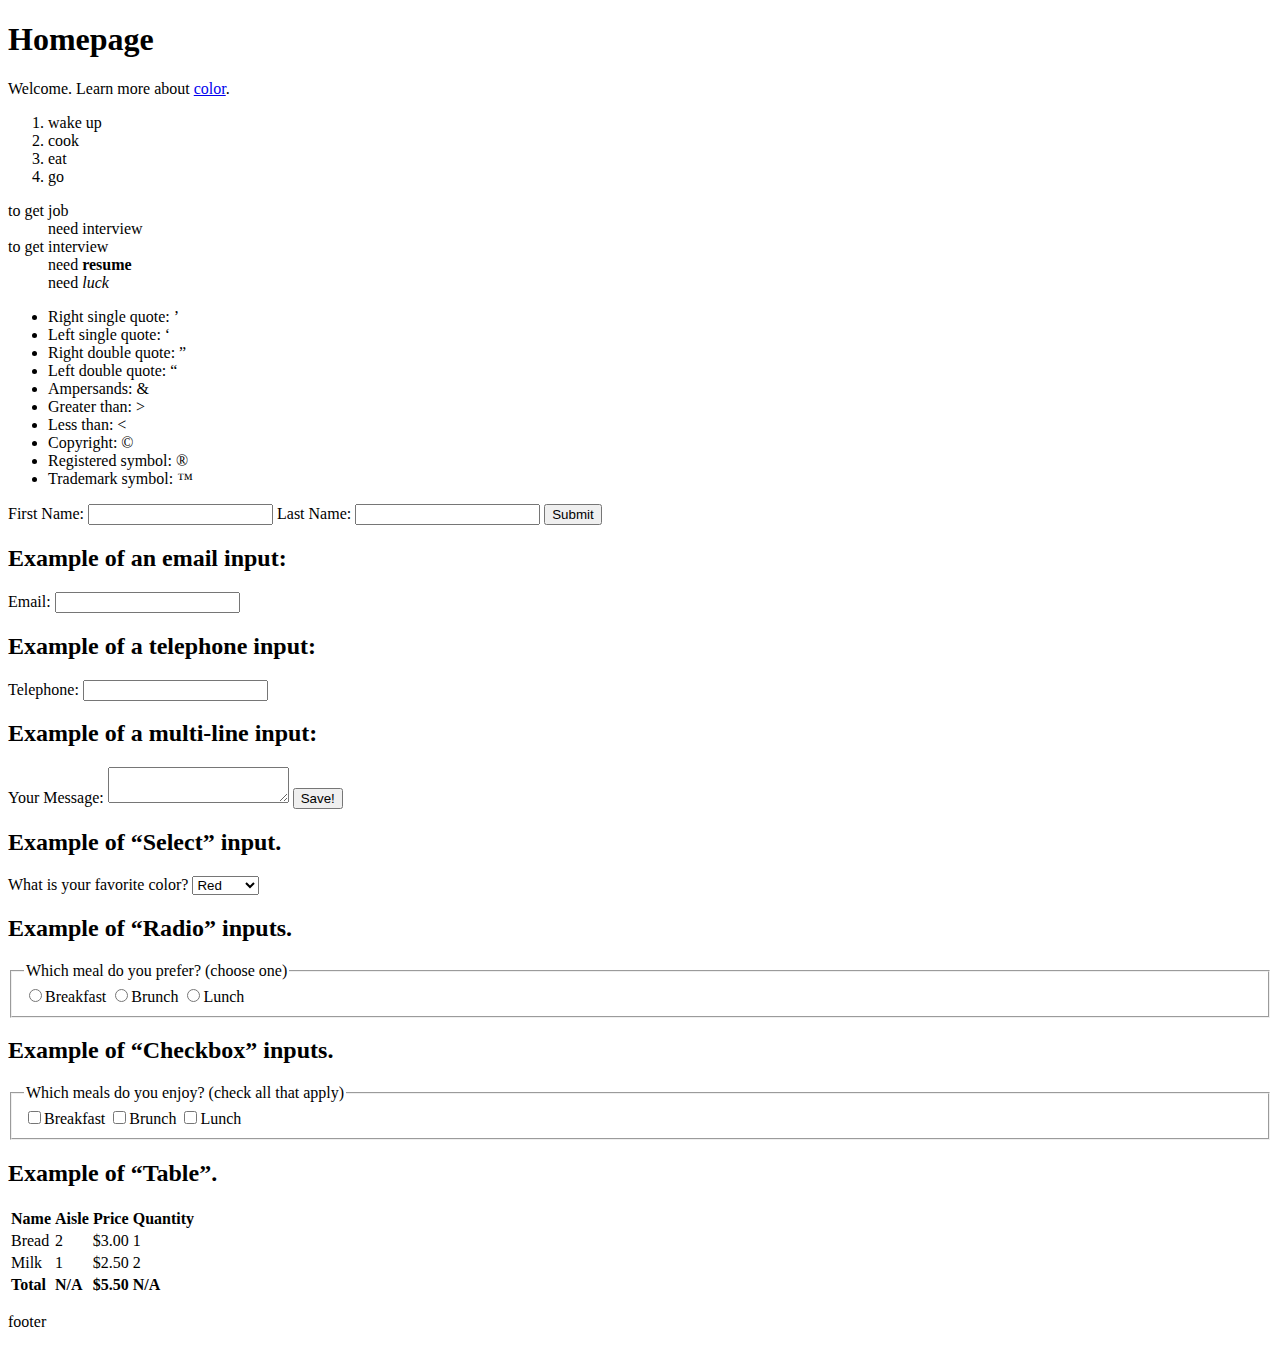
<file: index.html>
<!DOCTYPE html>
<html>
    <head>
        <meta charset="utf-8">
        <title>Homepage</title>
    </head>

    <body>
        <header>
            <h1>Homepage</h1>
            <p>Welcome. Learn more about <a href="color.html">color</a>.</p>
        </header>

        <ol>
            <!-- ordered list has number -->
            <li>wake up</li>
            <li>cook</li>
            <li>eat</li>
            <li>go</li>
        </ol>

        <dl>
            <!-- description list has indentations -->
            <dt>to get job</dt>
            <dd>need interview</dd>
            <dt>to get interview</dt>
            <!-- do not use <b> tag -->
            <dd>need <strong>resume</strong></dd>
            <dd>need <em>luck</em></dd>
        </dl>

        <ul>
            <!-- special characters are useful for some context -->
            <li>Right single quote: &rsquo;</li>
            <li>Left single quote: &lsquo;</li>
            <li>Right double quote: &rdquo;</li>
            <li>Left double quote: &ldquo;</li>
            <li>Ampersands: &amp;</li>
            <li>Greater than: &gt;</li>
            <li>Less than: &lt;</li>
            <li>Copyright: &copy;</li>
            <li>Registered symbol: &reg;</li>
            <li>Trademark symbol: &trade;</li>
        </ul>

        <form>
            <label>First Name:
                <input type="text" name="firstName">
            </label>
            
            <label for="lastName">Last Name:</label>
            <input id="lastName" type="text" name="lastName">
            
            <input type="submit" value="Submit">
            
        </form>

        <form>
            <h2>Example of an email input:</h2>
            <label for="email">Email:</label>
            <input id="email" type="email" name="email">
            
            <h2>Example of a telephone input:</h2>
            <label for="telephone">Telephone:</label>
            <input id="telephone" type="tel" name="telephone">
            
            <h2>Example of a multi-line input:</h2>
            <label for="yourMessage">Your Message:</label>
            <textarea id="yourMessage" name="yourMessage"></textarea>
            <input type="submit" value="Save!">
        </form>

        <h2>Example of &ldquo;Select&rdquo; input.</h2>
        <label for="favoriteColor">What is your favorite color?</label>
        <select id="favoriteColor" name="favoriteColor">
            <option value="colorRed">Red</option>
            <option value="colorOrange">Orange</option>
            <option value="colorYellow">Yellow</option>
        </select>
        
        <h2>Example of &ldquo;Radio&rdquo; inputs.</h2>
        <fieldset>
            <legend>Which meal do you prefer? (choose one)</legend>
            <input type="radio" id="breakfast1" name="favoriteMeal1" value="meal1"><label for="breakfast1">Breakfast</label>
            <input type="radio" id="brunch1" name="favoriteMeal1" value="meal2"><label for="brunch1">Brunch</label>
            <input type="radio" id="lunch1" name="favoriteMeal1" value="meal3"><label for="lunch1">Lunch</label>
        </fieldset>
        
        <h2>Example of &ldquo;Checkbox&rdquo; inputs.</h2>
        <fieldset>
            <legend>Which meals do you enjoy? (check all that apply)</legend>
            <input type="checkbox" id="breakfast2" name="favoriteMeal2" value="meal1"><label for="breakfast2">Breakfast</label>
            <input type="checkbox" id="brunch2" name="favoriteMeal2" value="meal2"><label for="brunch2">Brunch</label>
            <input type="checkbox" id="lunch2" name="favoriteMeal2" value="meal3"><label for="lunch2">Lunch</label>
        </fieldset>

        <h2>Example of &ldquo;Table&rdquo;.</h2>
        <table>
            <thead>
                <tr>
                <th>Name</th>
                <th>Aisle</th>
                <th>Price</th>
                <th>Quantity</th>
                </tr>
            </thead>
            <tbody>
                <tr>
                <td>Bread</td>
                <td>2</td>
                <td>$3.00</td>
                <td>1</td>
                </tr>
                <tr>
                <td>Milk</td>
                <td>1</td>
                <td>$2.50</td>
                <td>2</td>
                </tr>
            </tbody>
            <tfoot>
                <tr>
                <td><strong>Total</strong></td>
                <td><strong>N/A</strong></td>
                <td><strong>$5.50</strong></td>
                <td><strong>N/A</strong></td>
                </tr>
            </tfoot>
        </table>

        <footer>
            <p>footer</p>
        </footer>
    </body>
</html>
</file>
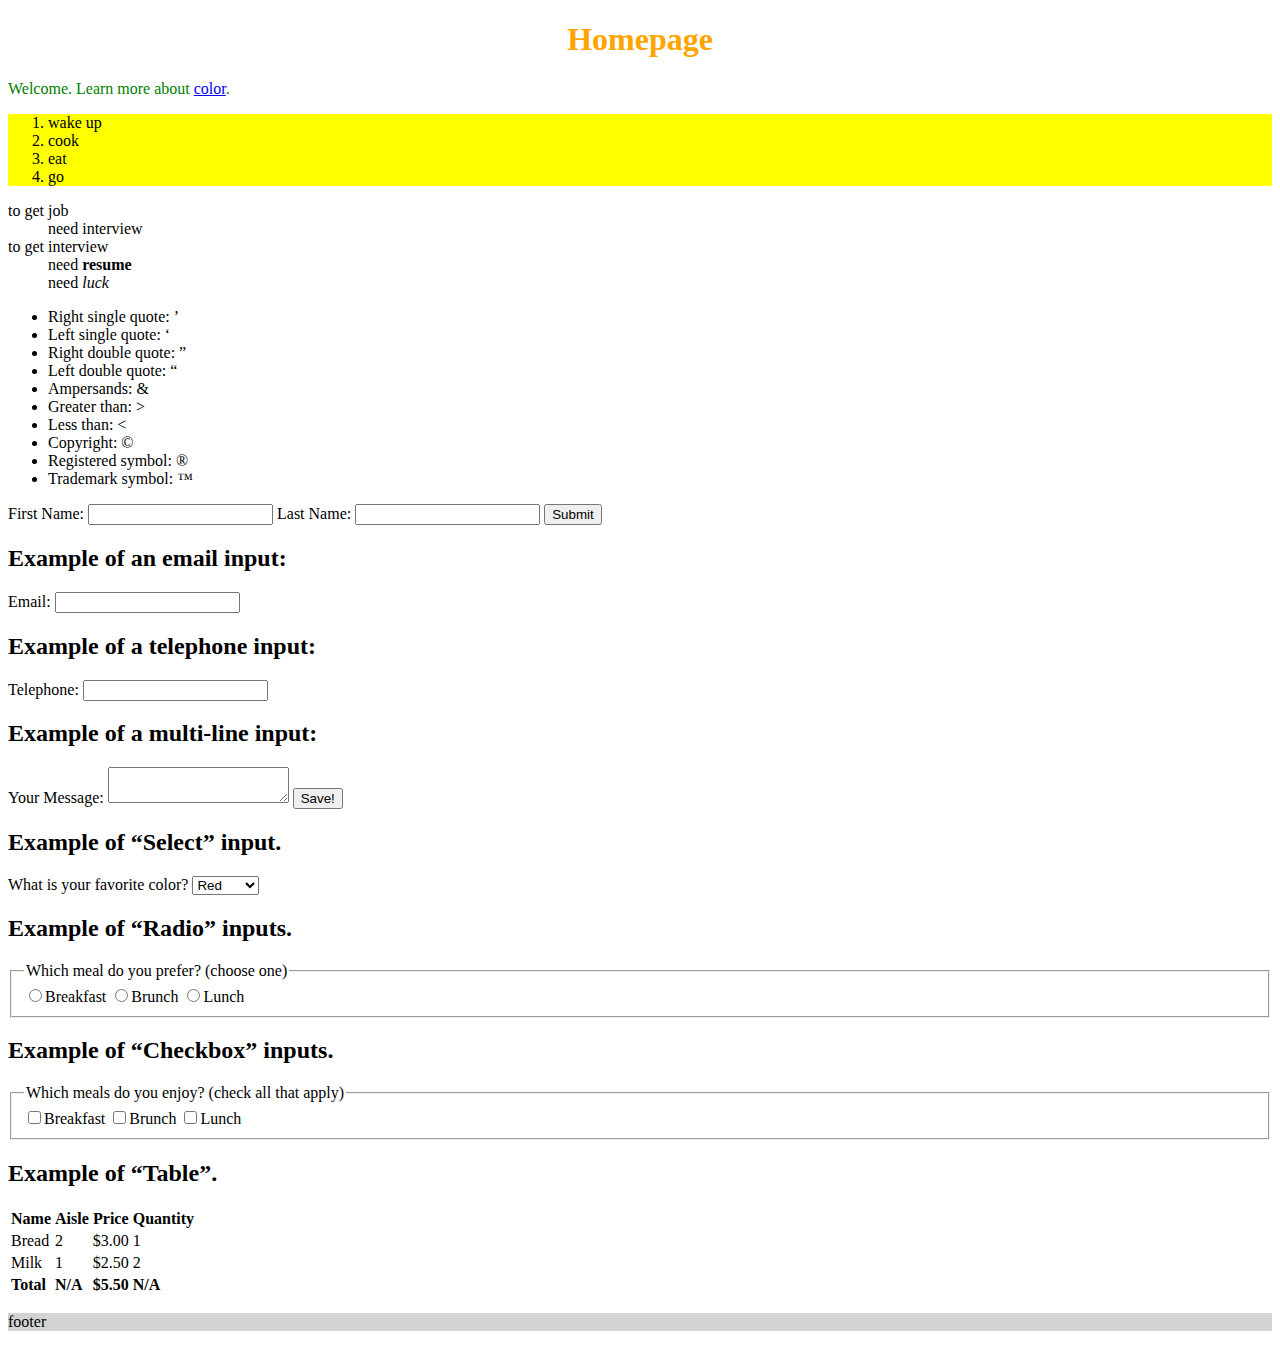
<file: basic/index.html>
<!DOCTYPE html>
<html>
    <head>
        <meta charset="utf-8">
        <title>Homepage</title>
        <link rel="stylesheet" href="../CSS/screen.css">
    </head>

    <body>
        <header>
            <h1>Homepage</h1>
            <p>Welcome. Learn more about <a href="color.html">color</a>.</p>
        </header>

        <ol class="hightlight">
            <!-- ordered list has number -->
            <li>wake up</li>
            <li>cook</li>
            <li>eat</li>
            <li>go</li>
        </ol>

        <dl>
            <!-- description list has indentations -->
            <dt>to get job</dt>
            <dd>need interview</dd>
            <dt>to get interview</dt>
            <!-- do not use <b> tag -->
            <dd>need <strong>resume</strong></dd>
            <dd>need <em>luck</em></dd>
        </dl>

        <ul>
            <!-- special characters are useful for some context -->
            <li>Right single quote: &rsquo;</li>
            <li>Left single quote: &lsquo;</li>
            <li>Right double quote: &rdquo;</li>
            <li>Left double quote: &ldquo;</li>
            <li>Ampersands: &amp;</li>
            <li>Greater than: &gt;</li>
            <li>Less than: &lt;</li>
            <li>Copyright: &copy;</li>
            <li>Registered symbol: &reg;</li>
            <li>Trademark symbol: &trade;</li>
        </ul>

        <form>
            <label>First Name:
                <input type="text" name="firstName">
            </label>
            
            <label for="lastName">Last Name:</label>
            <input id="lastName" type="text" name="lastName">
            
            <input type="submit" value="Submit">
            
        </form>

        <form>
            <h2>Example of an email input:</h2>
            <label for="email">Email:</label>
            <input id="email" type="email" name="email">
            
            <h2>Example of a telephone input:</h2>
            <label for="telephone">Telephone:</label>
            <input id="telephone" type="tel" name="telephone">
            
            <h2>Example of a multi-line input:</h2>
            <label for="yourMessage">Your Message:</label>
            <textarea id="yourMessage" name="yourMessage"></textarea>
            <input type="submit" value="Save!">
        </form>

        <h2>Example of &ldquo;Select&rdquo; input.</h2>
        <label for="favoriteColor">What is your favorite color?</label>
        <select id="favoriteColor" name="favoriteColor">
            <option value="colorRed">Red</option>
            <option value="colorOrange">Orange</option>
            <option value="colorYellow">Yellow</option>
        </select>
        
        <h2>Example of &ldquo;Radio&rdquo; inputs.</h2>
        <fieldset>
            <legend>Which meal do you prefer? (choose one)</legend>
            <input type="radio" id="breakfast1" name="favoriteMeal1" value="meal1"><label for="breakfast1">Breakfast</label>
            <input type="radio" id="brunch1" name="favoriteMeal1" value="meal2"><label for="brunch1">Brunch</label>
            <input type="radio" id="lunch1" name="favoriteMeal1" value="meal3"><label for="lunch1">Lunch</label>
        </fieldset>
        
        <h2>Example of &ldquo;Checkbox&rdquo; inputs.</h2>
        <fieldset>
            <legend>Which meals do you enjoy? (check all that apply)</legend>
            <input type="checkbox" id="breakfast2" name="favoriteMeal2" value="meal1"><label for="breakfast2">Breakfast</label>
            <input type="checkbox" id="brunch2" name="favoriteMeal2" value="meal2"><label for="brunch2">Brunch</label>
            <input type="checkbox" id="lunch2" name="favoriteMeal2" value="meal3"><label for="lunch2">Lunch</label>
        </fieldset>

        <h2>Example of &ldquo;Table&rdquo;.</h2>
        <table>
            <thead>
                <tr>
                <th>Name</th>
                <th>Aisle</th>
                <th>Price</th>
                <th>Quantity</th>
                </tr>
            </thead>
            <tbody>
                <tr>
                <td>Bread</td>
                <td>2</td>
                <td>$3.00</td>
                <td>1</td>
                </tr>
                <tr>
                <td>Milk</td>
                <td>1</td>
                <td>$2.50</td>
                <td>2</td>
                </tr>
            </tbody>
            <tfoot>
                <tr>
                <td><strong>Total</strong></td>
                <td><strong>N/A</strong></td>
                <td><strong>$5.50</strong></td>
                <td><strong>N/A</strong></td>
                </tr>
            </tfoot>
        </table>

        <footer>
            <p class="hightlight">footer</p>
        </footer>
    </body>
</html>
</file>
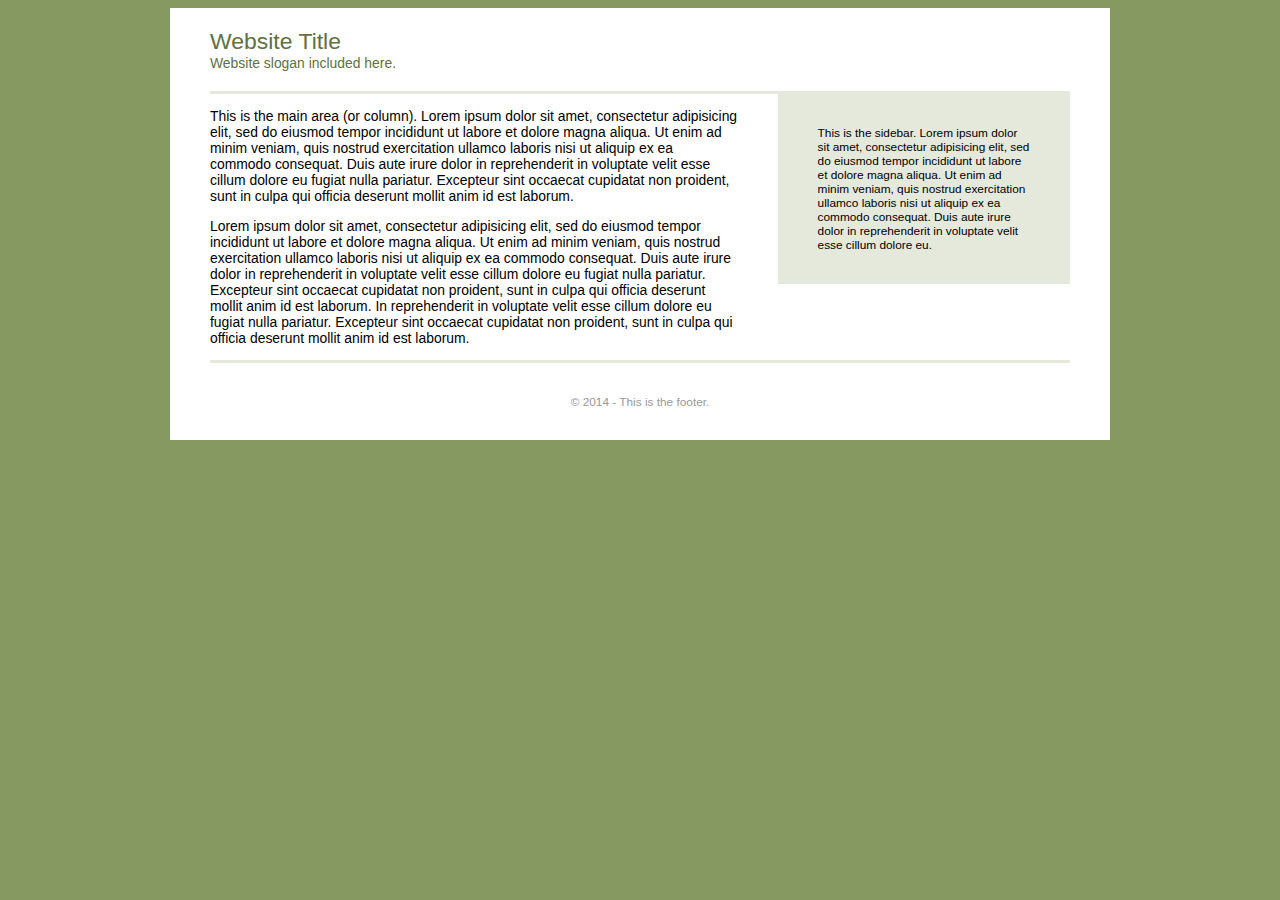
<file: beauty-school/index.html>
<!DOCTYPE html>
<html>
	
	<head>
		<meta charset="utf-8">
		<title>Learning CSS</title>
		<link rel="stylesheet" href="css/screen.css">
	</head>
	
	<body>
		
		<div class="container">
			<header>
				<h1>Website Title</h1>
				<p>Website slogan included here.</p>
			</header>
			
			<div class="content-area group">
				
				<div class="main-area">
					<p>This is the main area (or column). Lorem ipsum dolor sit amet, consectetur adipisicing elit, sed do eiusmod tempor incididunt ut labore et dolore magna aliqua. Ut enim ad minim veniam, quis nostrud exercitation ullamco laboris nisi ut aliquip ex ea commodo consequat. Duis aute irure dolor in reprehenderit in voluptate velit esse cillum dolore eu fugiat nulla pariatur. Excepteur sint occaecat cupidatat non proident, sunt in culpa qui officia deserunt mollit anim id est laborum.</p>

					<p>Lorem ipsum dolor sit amet, consectetur adipisicing elit, sed do eiusmod tempor incididunt ut labore et dolore magna aliqua. Ut enim ad minim veniam, quis nostrud exercitation ullamco laboris nisi ut aliquip ex ea commodo consequat. Duis aute irure dolor in reprehenderit in voluptate velit esse cillum dolore eu fugiat nulla pariatur. Excepteur sint occaecat cupidatat non proident, sunt in culpa qui officia deserunt mollit anim id est laborum. In reprehenderit in voluptate velit esse cillum dolore eu fugiat nulla pariatur. Excepteur sint occaecat cupidatat non proident, sunt in culpa qui officia deserunt mollit anim id est laborum.</p>
				</div>

				<aside class="sidebar">
					<p>This is the sidebar. Lorem ipsum dolor sit amet, consectetur adipisicing elit, sed do eiusmod tempor incididunt ut labore et dolore magna aliqua. Ut enim ad minim veniam, quis nostrud exercitation ullamco laboris nisi ut aliquip ex ea commodo consequat. Duis aute irure dolor in reprehenderit in voluptate velit esse cillum dolore eu.</p>
				</aside>
				
			</div>

			<footer>
				<p>&copy; 2014 - This is the footer.</p>
			</footer>
		</div>
		
	</body>
	
</html>
</file>
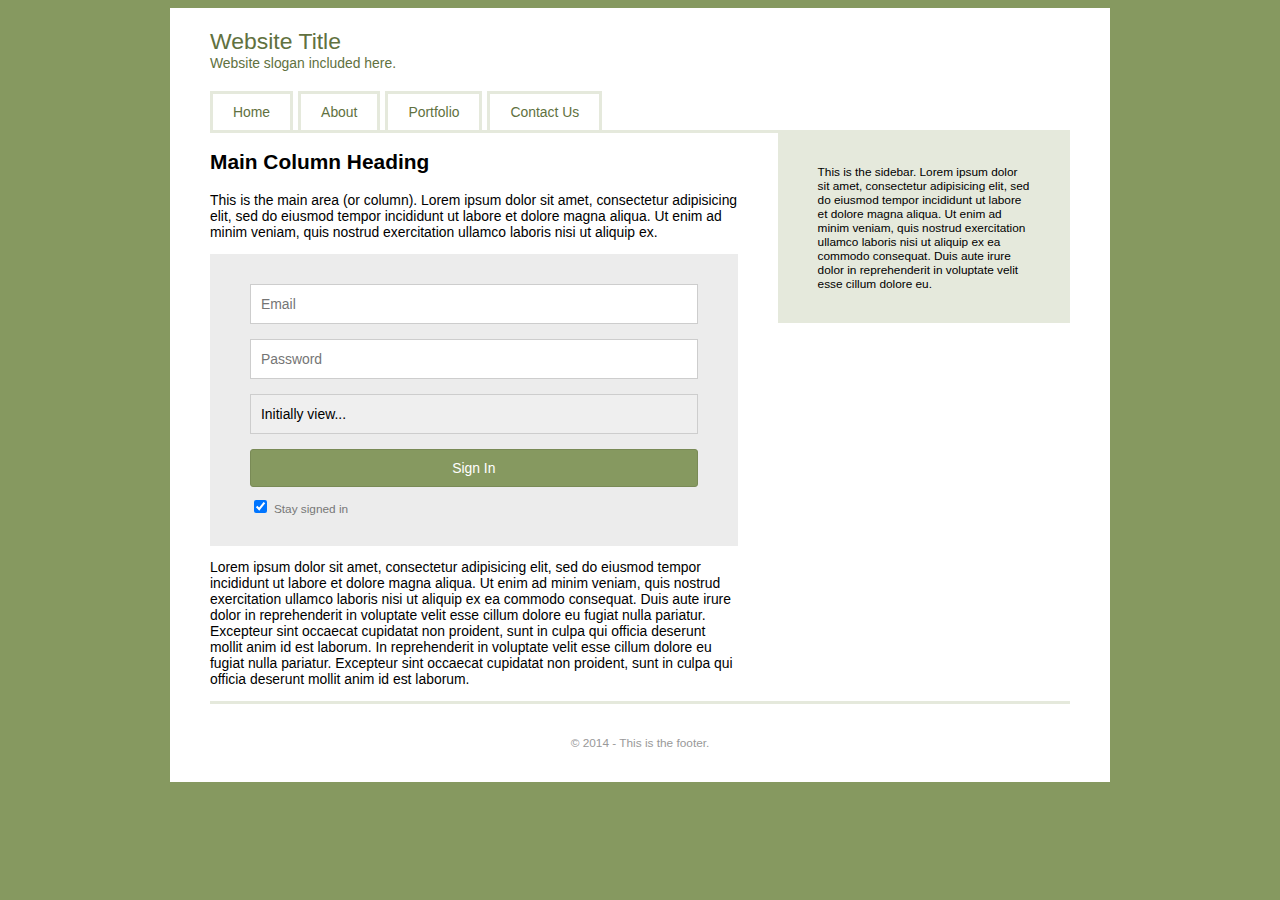
<file: form-style/index.html>
<!DOCTYPE html>
<html>
	
	<head>
		<meta charset="utf-8">
		<title>Learning CSS</title>
		<link rel="stylesheet" href="css/screen.css">
	</head>
	
	<body>
		
		<div class="container">
			<header>
				<h1>Website Title</h1>
				<p>Website slogan included here.</p>
				
				<nav class="site-nav">
					<ul class="group">
						<li><a href="#">Home</a></li>
						<li><a href="#">About</a></li>
						<li><a href="#">Portfolio</a></li>
						<li><a href="#">Contact Us</a></li>
					</ul>
				</nav>
			</header>
			
			<div class="content-area group">
				
				<div class="main-area">
					<h2>Main Column Heading</h2>
					
					<p>This is the main area (or column). Lorem ipsum dolor sit amet, consectetur adipisicing elit, sed do eiusmod tempor incididunt ut labore et dolore magna aliqua. Ut enim ad minim veniam, quis nostrud exercitation ullamco laboris nisi ut aliquip ex.</p>
					
					<form>
						
						<label for="email" class="hidden-label">Email</label>
						<input type="email" name="email" id="email" placeholder="Email">
						
						<label for="password" class="hidden-label">Password</label>
						<input type="password" name="password" id="password" placeholder="Password">
						
						<select>
							<option>Initially view...</option>
							<option>My Profile</option>
							<option>Inbox</option>
							<option>Account Settings</option>
						</select>
						
						<input type="submit" value="Sign In">
						
						<label>
							<input type="checkbox" name="remember" checked="checked" value="yes">
							<span class="checkbox-text">Stay signed in</span>
						</label>
						
					</form>
					
					<p>Lorem ipsum dolor sit amet, consectetur adipisicing elit, sed do eiusmod tempor incididunt ut labore et dolore magna aliqua. Ut enim ad minim veniam, quis nostrud exercitation ullamco laboris nisi ut aliquip ex ea commodo consequat. Duis aute irure dolor in reprehenderit in voluptate velit esse cillum dolore eu fugiat nulla pariatur. Excepteur sint occaecat cupidatat non proident, sunt in culpa qui officia deserunt mollit anim id est laborum. In reprehenderit in voluptate velit esse cillum dolore eu fugiat nulla pariatur. Excepteur sint occaecat cupidatat non proident, sunt in culpa qui officia deserunt mollit anim id est laborum.</p>
				</div>

				<aside class="sidebar">
					<p>This is the sidebar. Lorem ipsum dolor sit amet, consectetur adipisicing elit, sed do eiusmod tempor incididunt ut labore et dolore magna aliqua. Ut enim ad minim veniam, quis nostrud exercitation ullamco laboris nisi ut aliquip ex ea commodo consequat. Duis aute irure dolor in reprehenderit in voluptate velit esse cillum dolore eu.</p>
				</aside>
				
			</div>

			<footer>
				<p>&copy; 2014 - This is the footer.</p>
			</footer>
		</div>
		
	</body>
	
</html>
</file>
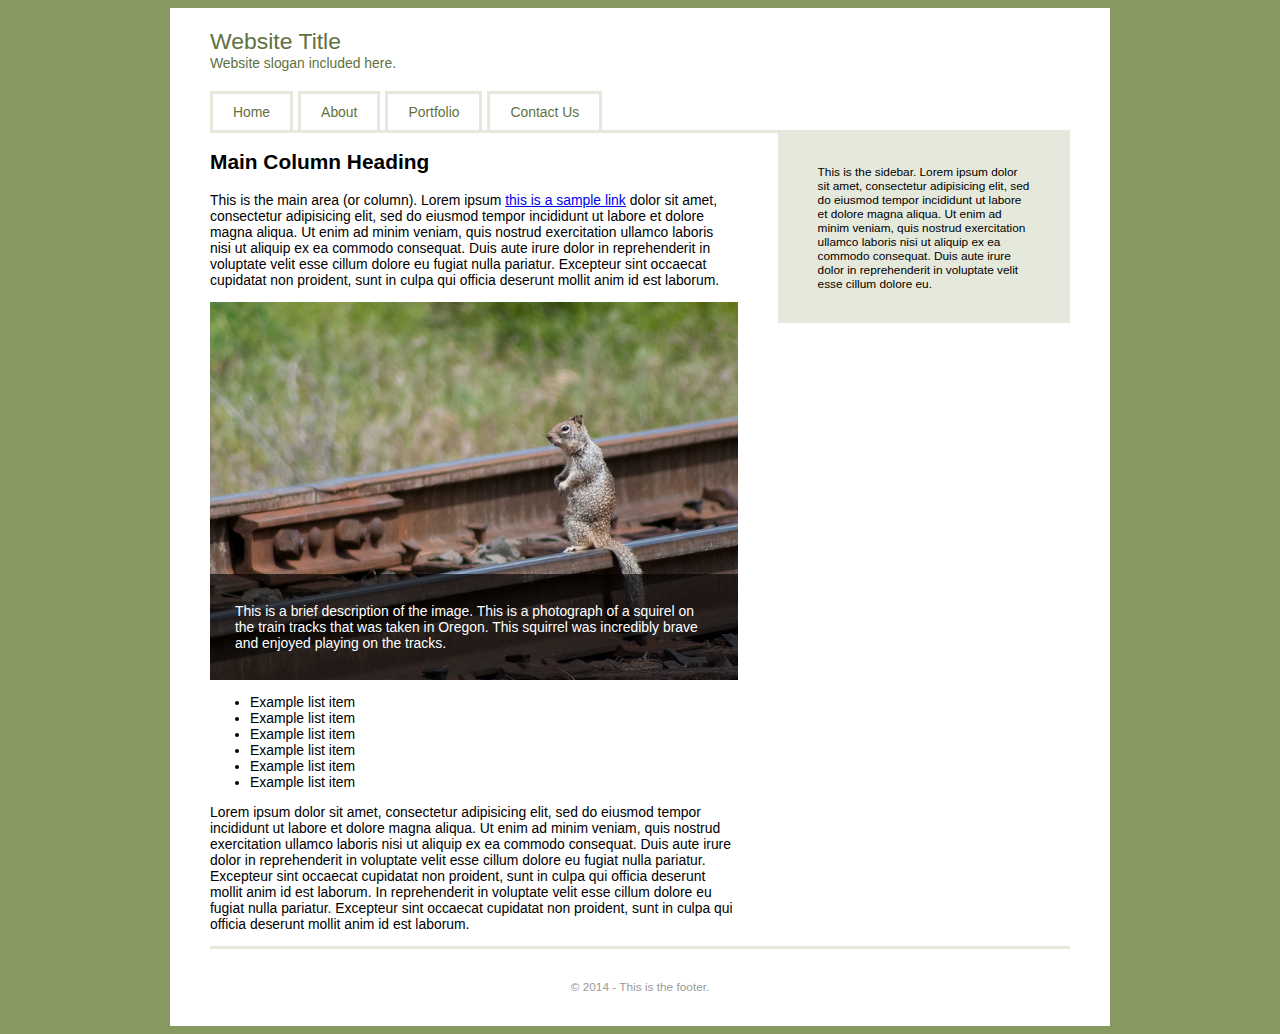
<file: position-relative-absolute/index.html>
<!DOCTYPE html>
<html>
	
	<head>
		<meta charset="utf-8">
		<title>Learning CSS</title>
		<link rel="stylesheet" href="css/screen.css">
	</head>
	
	<body>
		
		<div class="container">
			<header>
				<h1>Website Title</h1>
				<p>Website slogan included here.</p>
				
				<nav class="site-nav">
					<ul class="group">
						<li><a href="#">Home</a></li>
						<li><a href="#">About</a></li>
						<li><a href="#">Portfolio</a></li>
						<li><a href="#">Contact Us</a></li>
					</ul>
				</nav>
			</header>
			
			<div class="content-area group">
				
				<div class="main-area">
					<h2>Main Column Heading</h2>
					
					<p>This is the main area (or column). Lorem ipsum <a href="#">this is a sample link</a> dolor sit amet, consectetur adipisicing elit, sed do eiusmod tempor incididunt ut labore et dolore magna aliqua. Ut enim ad minim veniam, quis nostrud exercitation ullamco laboris nisi ut aliquip ex ea commodo consequat. Duis aute irure dolor in reprehenderit in voluptate velit esse cillum dolore eu fugiat nulla pariatur. Excepteur sint occaecat cupidatat non proident, sunt in culpa qui officia deserunt mollit anim id est laborum.</p>
					
					<div class="image-banner">
						<img src="images/squirrel.jpg">
						
						<div class="banner-description">
							<p>This is a brief description of the image. This is a photograph of a squirel on the train tracks that was taken in Oregon. This squirrel was incredibly brave and enjoyed playing on the tracks.</p>
						</div>
					</div>
					
					<ul>
						<li>Example list item</li>
						<li>Example list item</li>
						<li>Example list item</li>
						<li>Example list item</li>
						<li>Example list item</li>
						<li>Example list item</li>
					</ul>
					
					<p>Lorem ipsum dolor sit amet, consectetur adipisicing elit, sed do eiusmod tempor incididunt ut labore et dolore magna aliqua. Ut enim ad minim veniam, quis nostrud exercitation ullamco laboris nisi ut aliquip ex ea commodo consequat. Duis aute irure dolor in reprehenderit in voluptate velit esse cillum dolore eu fugiat nulla pariatur. Excepteur sint occaecat cupidatat non proident, sunt in culpa qui officia deserunt mollit anim id est laborum. In reprehenderit in voluptate velit esse cillum dolore eu fugiat nulla pariatur. Excepteur sint occaecat cupidatat non proident, sunt in culpa qui officia deserunt mollit anim id est laborum.</p>
				</div>

				<aside class="sidebar">
					<p>This is the sidebar. Lorem ipsum dolor sit amet, consectetur adipisicing elit, sed do eiusmod tempor incididunt ut labore et dolore magna aliqua. Ut enim ad minim veniam, quis nostrud exercitation ullamco laboris nisi ut aliquip ex ea commodo consequat. Duis aute irure dolor in reprehenderit in voluptate velit esse cillum dolore eu.</p>
				</aside>
				
			</div>

			<footer>
				<p>&copy; 2014 - This is the footer.</p>
			</footer>
		</div>
		
	</body>
	
</html>
</file>
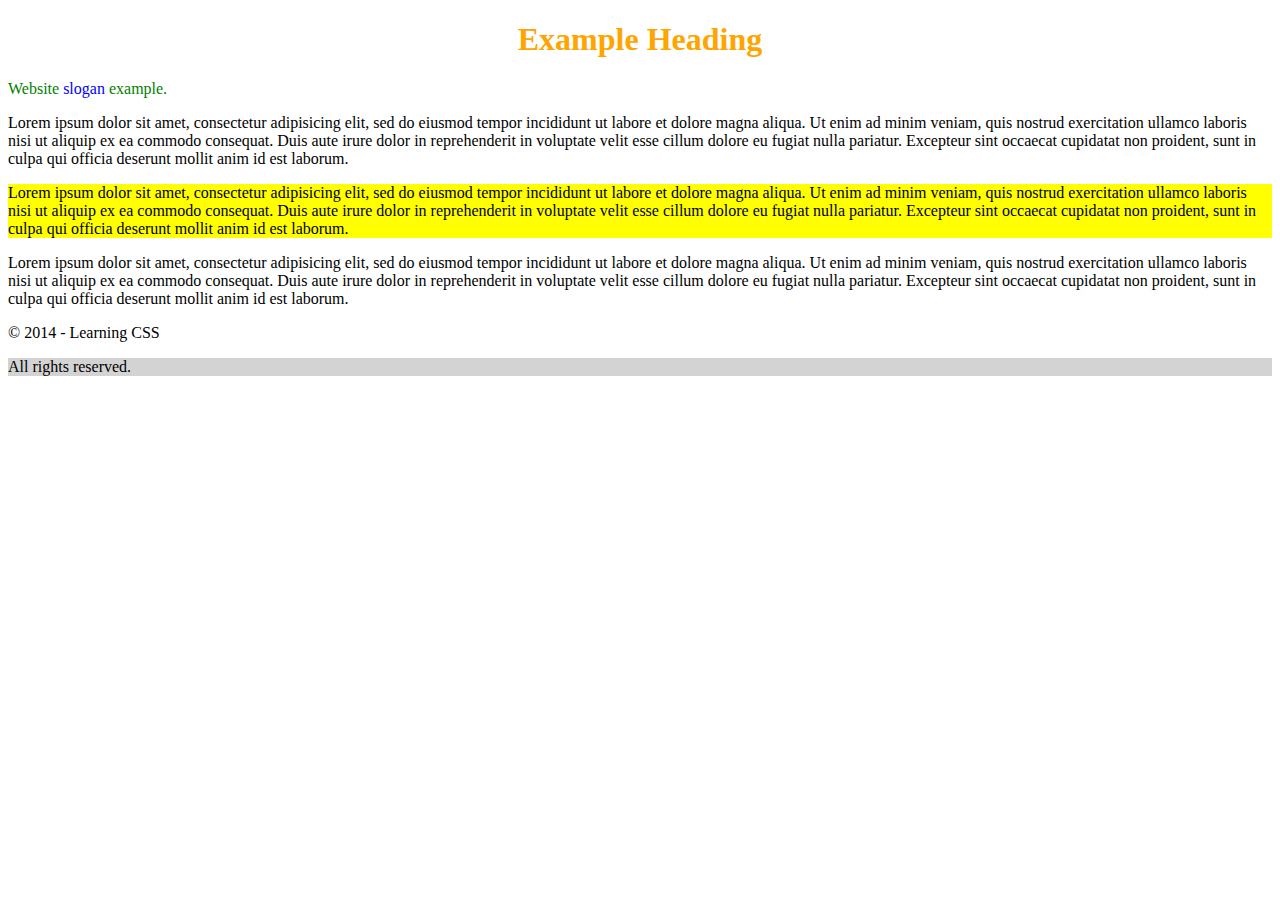
<file: selectors/index.html>
<!DOCTYPE html>
<html>
	
	<head>
		<meta charset="utf-8">
		<title>Learning CSS</title>
		<link rel="stylesheet" href="css/screen.css">
	</head>
	
	<body>
		
		<header>
			<h1>Example Heading</h1>
			<p>Website <span>slogan</span> example.</p>
		</header>

		<p>Lorem ipsum dolor sit amet, consectetur adipisicing elit, sed do eiusmod tempor incididunt ut labore et dolore magna aliqua. Ut enim ad minim veniam, quis nostrud exercitation ullamco laboris nisi ut aliquip ex ea commodo consequat. Duis aute irure dolor in reprehenderit in voluptate velit esse cillum dolore eu fugiat nulla pariatur. Excepteur sint occaecat cupidatat non proident, sunt in culpa qui officia deserunt mollit anim id est laborum.</p>
		
		<p class="highlight">Lorem ipsum dolor sit amet, consectetur adipisicing elit, sed do eiusmod tempor incididunt ut labore et dolore magna aliqua. Ut enim ad minim veniam, quis nostrud exercitation ullamco laboris nisi ut aliquip ex ea commodo consequat. Duis aute irure dolor in reprehenderit in voluptate velit esse cillum dolore eu fugiat nulla pariatur. Excepteur sint occaecat cupidatat non proident, sunt in culpa qui officia deserunt mollit anim id est laborum.</p>
		
		<p>Lorem ipsum dolor sit amet, consectetur adipisicing elit, sed do eiusmod tempor incididunt ut labore et dolore magna aliqua. Ut enim ad minim veniam, quis nostrud exercitation ullamco laboris nisi ut aliquip ex ea commodo consequat. Duis aute irure dolor in reprehenderit in voluptate velit esse cillum dolore eu fugiat nulla pariatur. Excepteur sint occaecat cupidatat non proident, sunt in culpa qui officia deserunt mollit anim id est laborum.</p>
		
		<footer>
			<p>&copy; 2014 - Learning CSS</p>
			<p class="highlight">All rights reserved.</p>
		</footer>
		
	</body>
	
</html>
</file>
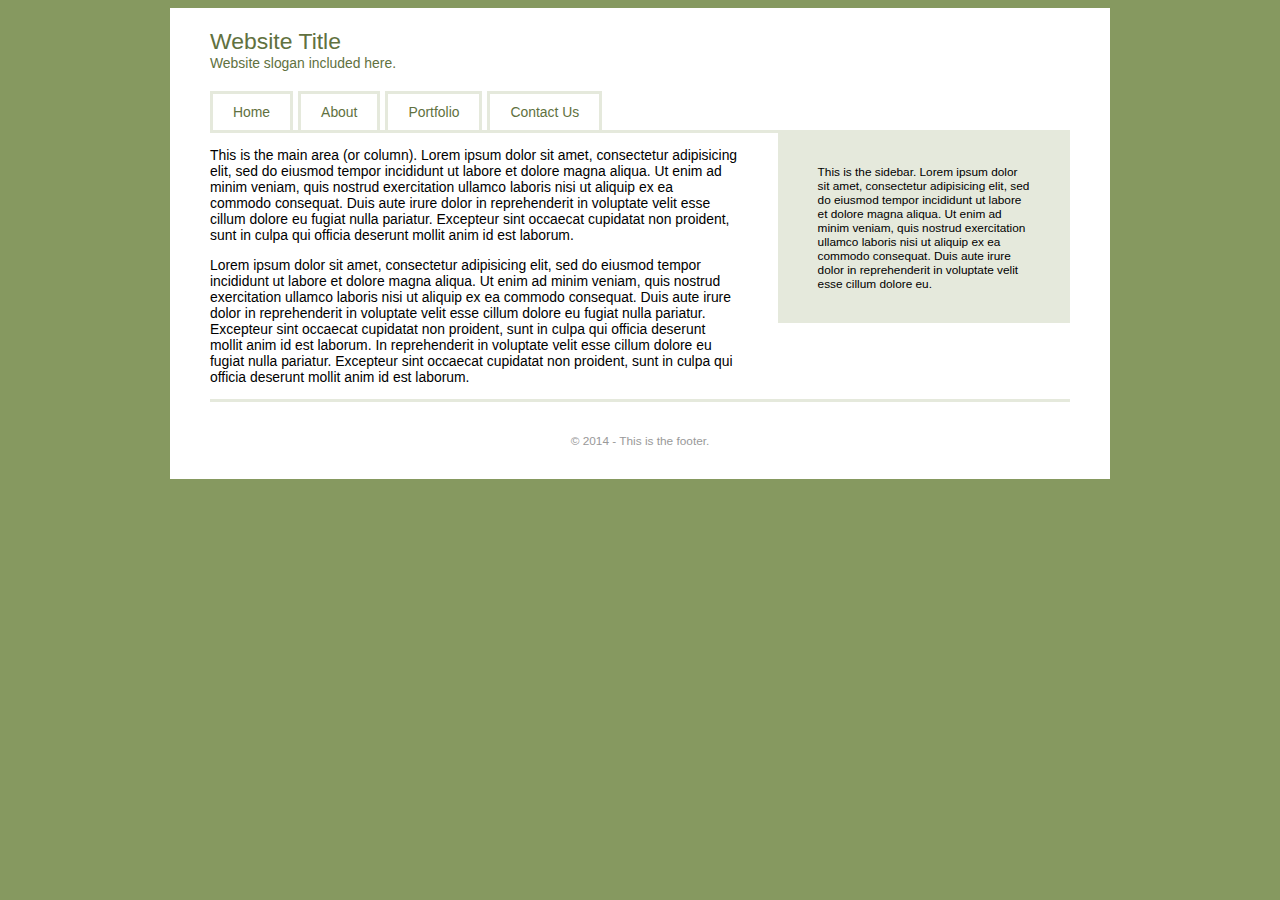
<file: style-nav-menu/index.html>
<!DOCTYPE html>
<html>
	
	<head>
		<meta charset="utf-8">
		<title>Learning CSS</title>
		<link rel="stylesheet" href="css/screen.css">
	</head>
	
	<body>
		
		<div class="container">
			<header>
				<h1>Website Title</h1>
				<p>Website slogan included here.</p>
				
				<nav class="site-nav">
					<ul class="group">
						<li><a href="#">Home</a></li>
						<li><a href="#">About</a></li>
						<li><a href="#">Portfolio</a></li>
						<li><a href="#">Contact Us</a></li>
					</ul>
				</nav>
			</header>
			
			<div class="content-area group">
				
				<div class="main-area">
					<p>This is the main area (or column). Lorem ipsum dolor sit amet, consectetur adipisicing elit, sed do eiusmod tempor incididunt ut labore et dolore magna aliqua. Ut enim ad minim veniam, quis nostrud exercitation ullamco laboris nisi ut aliquip ex ea commodo consequat. Duis aute irure dolor in reprehenderit in voluptate velit esse cillum dolore eu fugiat nulla pariatur. Excepteur sint occaecat cupidatat non proident, sunt in culpa qui officia deserunt mollit anim id est laborum.</p>

					<p>Lorem ipsum dolor sit amet, consectetur adipisicing elit, sed do eiusmod tempor incididunt ut labore et dolore magna aliqua. Ut enim ad minim veniam, quis nostrud exercitation ullamco laboris nisi ut aliquip ex ea commodo consequat. Duis aute irure dolor in reprehenderit in voluptate velit esse cillum dolore eu fugiat nulla pariatur. Excepteur sint occaecat cupidatat non proident, sunt in culpa qui officia deserunt mollit anim id est laborum. In reprehenderit in voluptate velit esse cillum dolore eu fugiat nulla pariatur. Excepteur sint occaecat cupidatat non proident, sunt in culpa qui officia deserunt mollit anim id est laborum.</p>
				</div>

				<aside class="sidebar">
					<p>This is the sidebar. Lorem ipsum dolor sit amet, consectetur adipisicing elit, sed do eiusmod tempor incididunt ut labore et dolore magna aliqua. Ut enim ad minim veniam, quis nostrud exercitation ullamco laboris nisi ut aliquip ex ea commodo consequat. Duis aute irure dolor in reprehenderit in voluptate velit esse cillum dolore eu.</p>
				</aside>
				
			</div>

			<footer>
				<p>&copy; 2014 - This is the footer.</p>
			</footer>
		</div>
		
	</body>
	
</html>
</file>
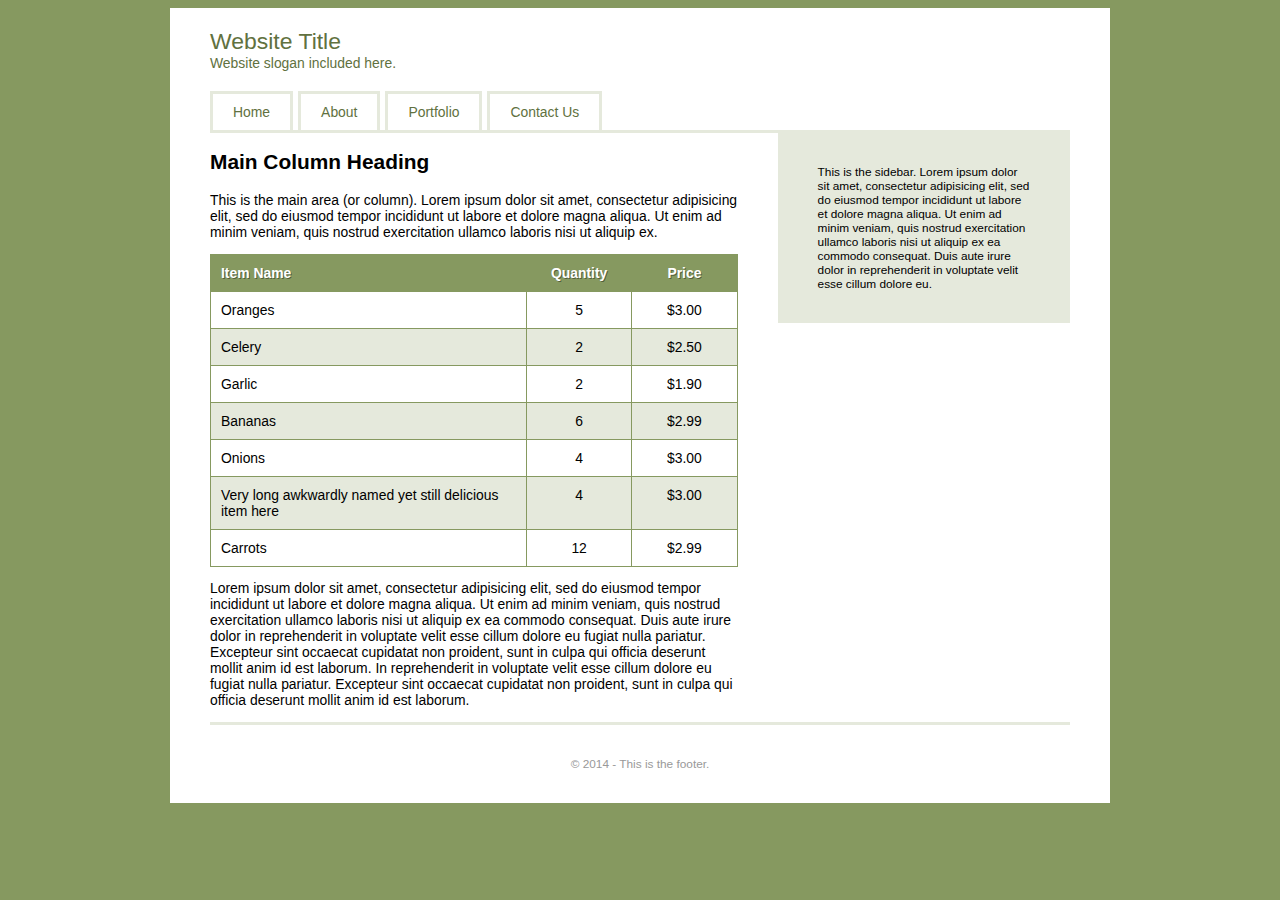
<file: table-style/index.html>
<!DOCTYPE html>
<html>
	
	<head>
		<meta charset="utf-8">
		<title>Learning CSS</title>
		<link rel="stylesheet" href="css/screen.css">
	</head>
	
	<body>
		
		<div class="container">
			<header>
				<h1>Website Title</h1>
				<p>Website slogan included here.</p>
				
				<nav class="site-nav">
					<ul class="group">
						<li><a href="#">Home</a></li>
						<li><a href="#">About</a></li>
						<li><a href="#">Portfolio</a></li>
						<li><a href="#">Contact Us</a></li>
					</ul>
				</nav>
			</header>
			
			<div class="content-area group">
				
				<div class="main-area">
					<h2>Main Column Heading</h2>
					
					<p>This is the main area (or column). Lorem ipsum dolor sit amet, consectetur adipisicing elit, sed do eiusmod tempor incididunt ut labore et dolore magna aliqua. Ut enim ad minim veniam, quis nostrud exercitation ullamco laboris nisi ut aliquip ex.</p>
					
					<table class="grocery-list">
						<thead>
							<tr>
								<th class="col-item-name">Item Name</th>
								<th class="col-quantity">Quantity</th>
								<th class="col-price">Price</th>
							</tr>
						</thead>
						<tbody>
							<tr>
								<td>Oranges</td>
								<td>5</td>
								<td>$3.00</td>
							</tr>
							<tr>
								<td>Celery</td>
								<td>2</td>
								<td>$2.50</td>
							</tr>
							<tr>
								<td>Garlic</td>
								<td>2</td>
								<td>$1.90</td>
							</tr>
							<tr>
								<td>Bananas</td>
								<td>6</td>
								<td>$2.99</td>
							</tr>
							<tr>
								<td>Onions</td>
								<td>4</td>
								<td>$3.00</td>
							</tr>
							<tr>
								<td>Very long awkwardly named yet still delicious item here</td>
								<td>4</td>
								<td>$3.00</td>
							</tr>
							<tr>
								<td>Carrots</td>
								<td>12</td>
								<td>$2.99</td>
							</tr>
						</tbody>
					</table>
					
					<p>Lorem ipsum dolor sit amet, consectetur adipisicing elit, sed do eiusmod tempor incididunt ut labore et dolore magna aliqua. Ut enim ad minim veniam, quis nostrud exercitation ullamco laboris nisi ut aliquip ex ea commodo consequat. Duis aute irure dolor in reprehenderit in voluptate velit esse cillum dolore eu fugiat nulla pariatur. Excepteur sint occaecat cupidatat non proident, sunt in culpa qui officia deserunt mollit anim id est laborum. In reprehenderit in voluptate velit esse cillum dolore eu fugiat nulla pariatur. Excepteur sint occaecat cupidatat non proident, sunt in culpa qui officia deserunt mollit anim id est laborum.</p>
				</div>

				<aside class="sidebar">
					<p>This is the sidebar. Lorem ipsum dolor sit amet, consectetur adipisicing elit, sed do eiusmod tempor incididunt ut labore et dolore magna aliqua. Ut enim ad minim veniam, quis nostrud exercitation ullamco laboris nisi ut aliquip ex ea commodo consequat. Duis aute irure dolor in reprehenderit in voluptate velit esse cillum dolore eu.</p>
				</aside>
				
			</div>

			<footer>
				<p>&copy; 2014 - This is the footer.</p>
			</footer>
		</div>
		
	</body>
	
</html>
</file>
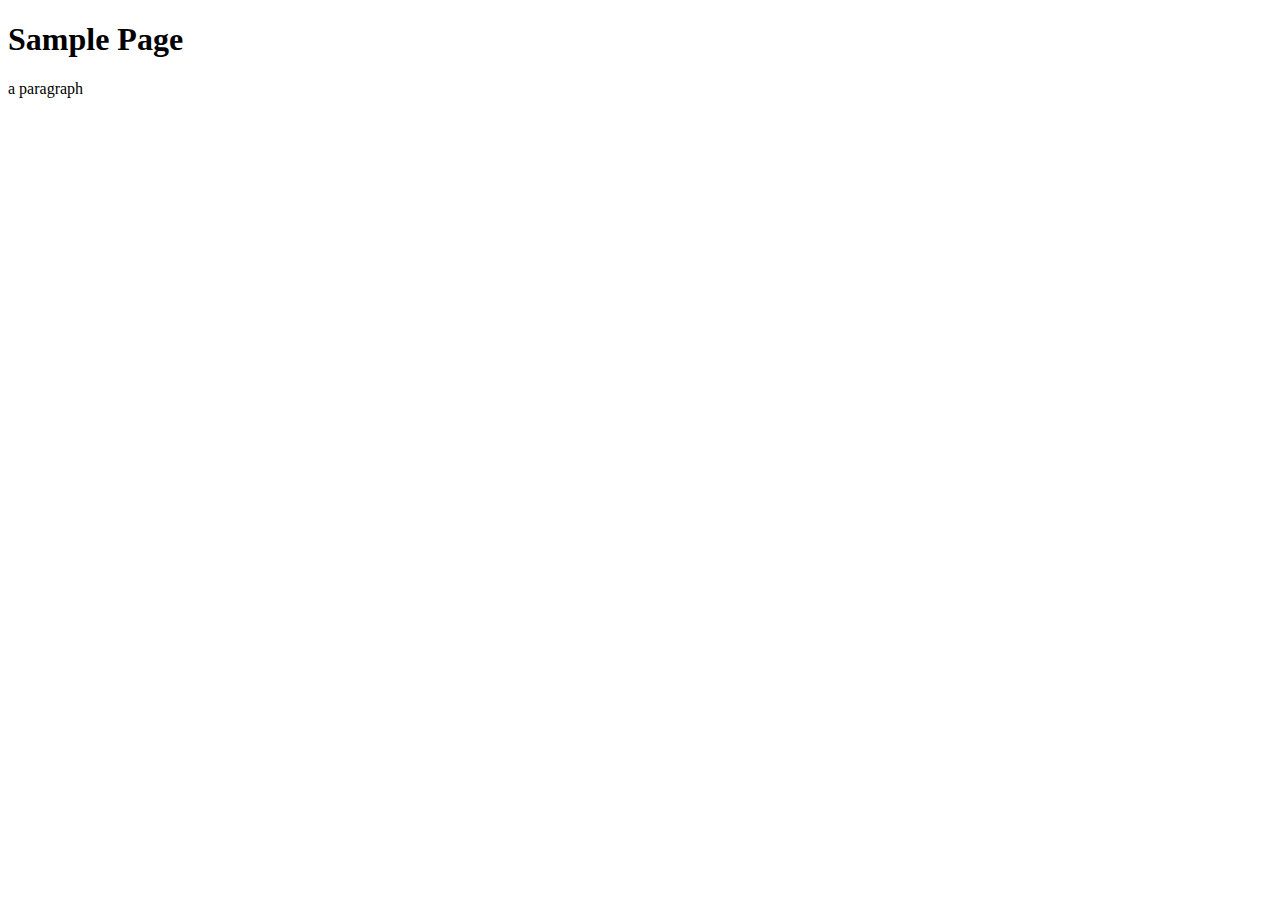
<file: index2.html>
<!-- tells browser we want to use modern html code -->
<!DOCTYPE html>
<html>
    <!-- html is the root ancestor -->
    <head>
        <!-- information about our page goes here -->

        <!-- tells brower what set of character we want to access to in our page -->
        <meta charset="utf-8">

        <!-- title element will appear on the tab as tab name -->
        <title>Example Page</title>
    </head>
    <body>
        <!-- content go inside body element -->
        <h1>Sample Page</h1>
        <p>a paragraph</p>
    </body>
</html>
</file>
<file: CSS/screen.css>
/* type selectors */
h1 {
    color: orange;
    text-align: center;
}

/* p {
    color: green;
} */

/* descendant selectors */
header p {
    color: green;
}

/* class selectors */

.hightlight {
    background-color: yellow;
}

/* mixed use of desc and class */
footer .hightlight {
    background-color: lightgray;
}
</file>
<file: beauty-school/css/screen.css>
html {
	background-color: #869960;
}

body {
	font-family: Tahoma, sans-serif;
	font-size: 87%;
}

img {
	max-width: 100%;
	height: auto;
}

.container {
	width: 940px;
	margin-left: auto;
	margin-right: auto;
	background-color: #FFF;
	padding-left: 40px;
	padding-right: 40px;
	box-sizing: border-box;
}

header {
	padding-top: 20px;
	padding-bottom: 20px;
	color: #617140;
}

header h1 {
	margin: 0;
	font-weight: normal;
	font-size: 165%;
}

header p {
	margin: 0;
}

.content-area {
	border-top: 3px solid #e5e9dc;
	border-bottom: 3px solid #e5e9dc;
}

.main-area {
	width: 66%;
	float: left;
	padding-right: 40px;
	box-sizing: border-box;
}

.sidebar {
	width: 34%;
	float: left;
	background-color: #e5e9dc;
	padding: 20px 40px;
	box-sizing: border-box;
	font-size: 85%;
}

footer {
	text-align: center;
	font-size: 85%;
	color: #999;
	padding-bottom: 20px;
	padding-top: 20px;
}

.fix {
	clear: both;
}

.group:before,
.group:after {
	content: "";
	display: table;
}

.group:after {
	clear: both;
}

.group {
	zoom: 1;
}
</file>
<file: form-style/css/screen.css>
html {
	background-color: #869960;
}

body {
	font-family: Tahoma, sans-serif;
	font-size: 87%;
}

img {
	max-width: 100%;
	height: auto;
}

.container {
	width: 940px;
	margin-left: auto;
	margin-right: auto;
	background-color: #FFF;
	padding-left: 40px;
	padding-right: 40px;
	box-sizing: border-box;
}

header {
	padding-top: 20px;
	color: #617140;
}

header h1 {
	margin: 0;
	font-weight: normal;
	font-size: 165%;
}

header p {
	margin: 0;
}

/* Site Navigation */
.site-nav {
	margin-top: 20px;
}

.site-nav ul {
	margin: 0;
	padding: 0;
}

.site-nav li {
	list-style: none;
	float: left;
	margin-right: 5px;
}

.site-nav a {
	display: block;
	color: #617140;
	text-decoration: none;
	padding: 10px 20px;
	border: 3px solid #e5e9dc;
	border-bottom: none;
}

.site-nav a:hover {
	background-color: #e5e9dc;
}

/* End Site Navigation */


.content-area {
	border-top: 3px solid #e5e9dc;
	border-bottom: 3px solid #e5e9dc;
}

.main-area {
	width: 66%;
	float: left;
	padding-right: 40px;
	box-sizing: border-box;
}

/* Form Styles */
form {
	background-color: #ECECEC;
	padding: 30px 40px;
}

.hidden-label {
	position: absolute;
	height: 0;
	width: 0;
	overflow: hidden;
	visibility: hidden;
}

input,
select {
	font-family: Tahoma, sans-serif;
	font-size: 100%;
}

select {
	-webkit-appearance: none;
	-webkit-border-radius: 0;
	border-radius: 0;
}

input[type="email"],
input[type="password"],
input[type="text"],
input[type="number"],
input[type="tel"],
select {
	width: 100%;
	display: block;
	box-sizing: border-box;
	padding: 0 10px;
	height: 40px;
	margin-bottom: 15px;
	border: 1px solid #CDCDCD;
	outline: none;
}

input[type="email"]:focus,
input[type="password"]:focus,
input[type="text"]:focus,
input[type="number"]:focus,
input[type="tel"]:focus {
	border: 1px solid #869960;
	box-shadow: inset 2px 2px 2px rgba(0, 0, 0, .13);
}

input[type="submit"] {
	width: 100%;
	display: block;
	box-sizing: border-box;
	background-color: #869960;
	color: #FFF;
	padding: 10px 0;
	border: 1px solid #798A56;
	border-radius: 3px;
	outline: none;
	margin-bottom: 10px;
}

input[type="submit"]:hover,
input[type="submit"]:focus {
	border: 1px solid #535E3B;
	background-color: #798A56;
}

.checkbox-text {
	font-size: 85%;
	color: #777;
}

.sidebar {
	width: 34%;
	float: left;
	background-color: #e5e9dc;
	padding: 20px 40px;
	box-sizing: border-box;
	font-size: 85%;
}

footer {
	text-align: center;
	font-size: 85%;
	color: #999;
	padding-bottom: 20px;
	padding-top: 20px;
}

.fix {
	clear: both;
}

.group:before,
.group:after {
	content: "";
	display: table;
}

.group:after {
	clear: both;
}

.group {
	zoom: 1;
}
</file>
<file: position-relative-absolute/css/screen.css>
html {
	background-color: #869960;
}

body {
	font-family: Tahoma, sans-serif;
	font-size: 87%;
}

img {
	max-width: 100%;
	height: auto;
}

/* Banner Overlay */
.image-banner {
	position: relative;
}

.image-banner img {
	display: block;
}

.banner-description {
	position: absolute;
	bottom: 0;
	left: 0;
	color: #FFF;
	background-color: rgba(0, 0, 0, .65);
	padding: 15px 25px;
}

.container {
	width: 940px;
	margin-left: auto;
	margin-right: auto;
	background-color: #FFF;
	padding-left: 40px;
	padding-right: 40px;
	box-sizing: border-box;
}

header {
	padding-top: 20px;
	color: #617140;
}

header h1 {
	margin: 0;
	font-weight: normal;
	font-size: 165%;
}

header p {
	margin: 0;
}

/* Site Navigation */
.site-nav {
	margin-top: 20px;
}

.site-nav ul {
	margin: 0;
	padding: 0;
}

.site-nav li {
	list-style: none;
	float: left;
	margin-right: 5px;
}

.site-nav a {
	display: block;
	color: #617140;
	text-decoration: none;
	padding: 10px 20px;
	border: 3px solid #e5e9dc;
	border-bottom: none;
}

.site-nav a:hover {
	background-color: #e5e9dc;
}

/* End Site Navigation */


.content-area {
	border-top: 3px solid #e5e9dc;
	border-bottom: 3px solid #e5e9dc;
}

.main-area {
	width: 66%;
	float: left;
	padding-right: 40px;
	box-sizing: border-box;
}

.sidebar {
	width: 34%;
	float: left;
	background-color: #e5e9dc;
	padding: 20px 40px;
	box-sizing: border-box;
	font-size: 85%;
}

footer {
	text-align: center;
	font-size: 85%;
	color: #999;
	padding-bottom: 20px;
	padding-top: 20px;
}

.fix {
	clear: both;
}

.group:before,
.group:after {
	content: "";
	display: table;
}

.group:after {
	clear: both;
}

.group {
	zoom: 1;
}
</file>
<file: selectors/css/screen.css>
h1 {
	color: orange;
	text-align: center;
}

header p {
	color: green;
}

header p span {
	color: blue;
}

.highlight {
	background-color: yellow;
}

footer .highlight {
	background-color: LightGray;
}
</file>
<file: style-nav-menu/css/screen.css>
html {
	background-color: #869960;
}

body {
	font-family: Tahoma, sans-serif;
	font-size: 87%;
}

img {
	max-width: 100%;
	height: auto;
}

.container {
	width: 940px;
	margin-left: auto;
	margin-right: auto;
	background-color: #FFF;
	padding-left: 40px;
	padding-right: 40px;
	box-sizing: border-box;
}

header {
	padding-top: 20px;
	color: #617140;
}

header h1 {
	margin: 0;
	font-weight: normal;
	font-size: 165%;
}

header p {
	margin: 0;
}

/* Site Navigation */
.site-nav {
	margin-top: 20px;
}

.site-nav ul {
	margin: 0;
	padding: 0;
}

.site-nav li {
	list-style: none;
	float: left;
	margin-right: 5px;
}

.site-nav a {
	display: block;
	color: #617140;
	text-decoration: none;
	padding: 10px 20px;
	border: 3px solid #e5e9dc;
	border-bottom: none;
}

.site-nav a:hover {
	background-color: #e5e9dc;
}

/* End Site Navigation */


.content-area {
	border-top: 3px solid #e5e9dc;
	border-bottom: 3px solid #e5e9dc;
}

.main-area {
	width: 66%;
	float: left;
	padding-right: 40px;
	box-sizing: border-box;
}

.sidebar {
	width: 34%;
	float: left;
	background-color: #e5e9dc;
	padding: 20px 40px;
	box-sizing: border-box;
	font-size: 85%;
}

footer {
	text-align: center;
	font-size: 85%;
	color: #999;
	padding-bottom: 20px;
	padding-top: 20px;
}

.fix {
	clear: both;
}

.group:before,
.group:after {
	content: "";
	display: table;
}

.group:after {
	clear: both;
}

.group {
	zoom: 1;
}
</file>
<file: table-style/css/screen.css>
html {
	background-color: #869960;
}

body {
	font-family: Tahoma, sans-serif;
	font-size: 87%;
}

img {
	max-width: 100%;
	height: auto;
}

.container {
	width: 940px;
	margin-left: auto;
	margin-right: auto;
	background-color: #FFF;
	padding-left: 40px;
	padding-right: 40px;
	box-sizing: border-box;
}

header {
	padding-top: 20px;
	color: #617140;
}

header h1 {
	margin: 0;
	font-weight: normal;
	font-size: 165%;
}

header p {
	margin: 0;
}

/* Site Navigation */
.site-nav {
	margin-top: 20px;
}

.site-nav ul {
	margin: 0;
	padding: 0;
}

.site-nav li {
	list-style: none;
	float: left;
	margin-right: 5px;
}

.site-nav a {
	display: block;
	color: #617140;
	text-decoration: none;
	padding: 10px 20px;
	border: 3px solid #e5e9dc;
	border-bottom: none;
}

.site-nav a:hover {
	background-color: #e5e9dc;
}

/* End Site Navigation */


.content-area {
	border-top: 3px solid #e5e9dc;
	border-bottom: 3px solid #e5e9dc;
}

.main-area {
	width: 66%;
	float: left;
	padding-right: 40px;
	box-sizing: border-box;
}

/* Table Styles */
table {
	border-spacing: 0;
	border-collapse: collapse;
	width: 100%;
}

.col-item-name {
	width: 60%;
}

.col-quantity,
.col-price {
	width: 20%;
}

table th {
	text-align: left;
	background-color: #869960;
	color: #FFF;
	text-shadow: 1px 1px 0 rgba(0, 0, 0, .4);
}

table th,
table td {
	border: 1px solid #869960;
	padding: 10px;
	vertical-align: top;
}

table tbody tr:nth-child(even) td {
	background-color: #E5E9DC;
}

table.grocery-list tr :nth-child(2),
table.grocery-list tr :nth-child(3) {
	text-align: center;
}

table tbody tr:hover td {
	background-color: #E6DCE9;
}

.sidebar {
	width: 34%;
	float: left;
	background-color: #e5e9dc;
	padding: 20px 40px;
	box-sizing: border-box;
	font-size: 85%;
}

footer {
	text-align: center;
	font-size: 85%;
	color: #999;
	padding-bottom: 20px;
	padding-top: 20px;
}

.fix {
	clear: both;
}

.group:before,
.group:after {
	content: "";
	display: table;
}

.group:after {
	clear: both;
}

.group {
	zoom: 1;
}
</file>
